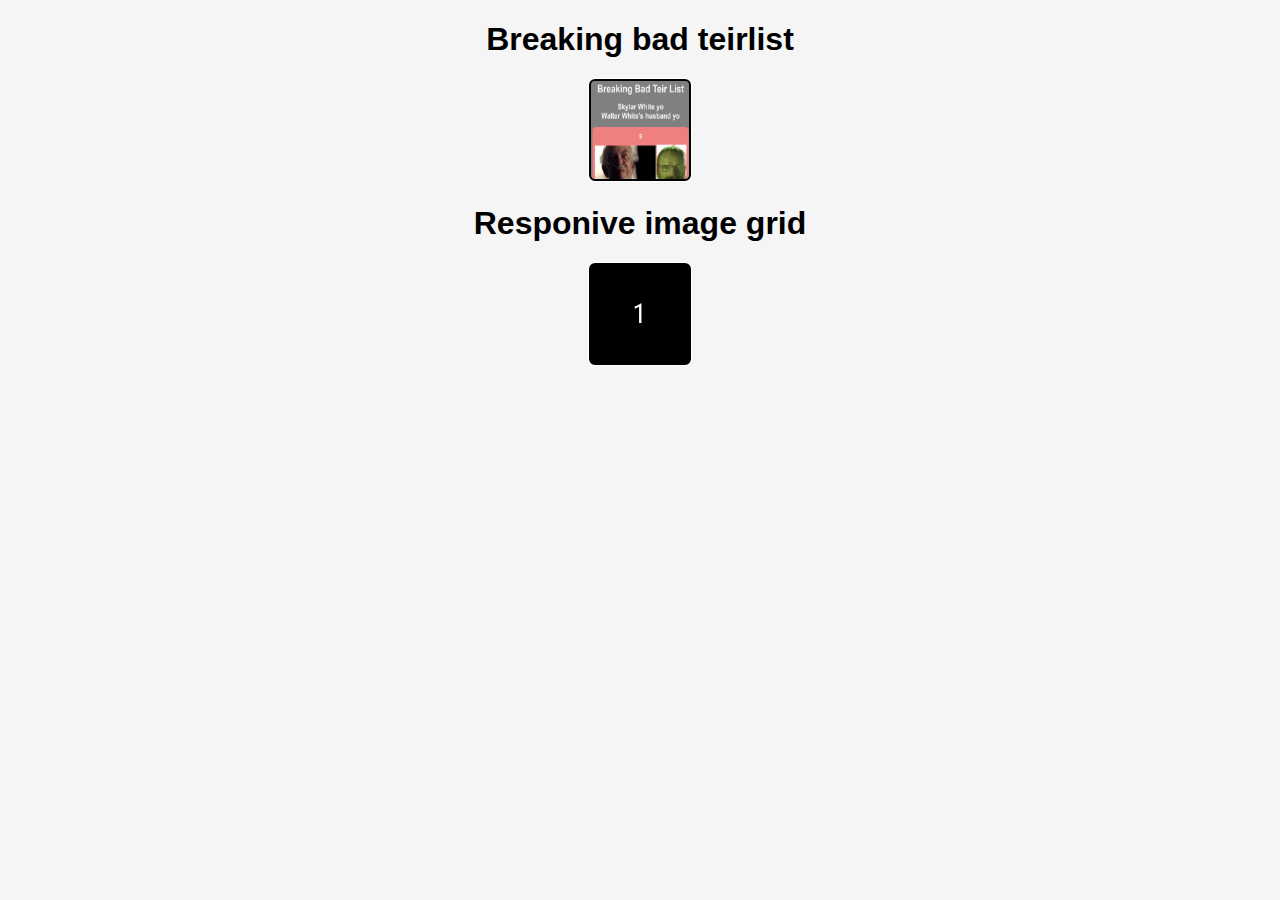
<file: index.html>
<!DOCTYPE html>
<html lang="en">
<head>
    <meta charset="UTF-8">
    <meta name="viewport" content="width=device-width, initial-scale=1.0">
    <title></title>
    <link rel="stylesheet" href="main.css">
</head>
<body>

        <h1>Breaking bad teirlist</h1>

    <div class="teirlist">
        <a href="/school-work-2024/teirlist.html"><img src="images/website.png" alt="picture of webpage" class="website_img"></a>
    </div>
    <h1>Responive image grid</h1>
    <div class="teirlist">
        <a href="/school-work-2024/responive_imge_grid.html"><img src="images/1blackbg.png" alt="picture of webpage" class="website_img"></a>
    </div>
</body>
</html>
</file>
<file: main.css>
.website_img {
    height: 100px;
    width: 100px;
    border-radius: 5%;
    outline: auto;
    outline-color: black;
}

body {
    background-color: whitesmoke;
}

h1 {
    color: black;
    font-size: xx-large;
    text-align: center;
    font-family: Arial, Helvetica, sans-serif;
}

.teirlist {
    display: flex;
    align-items: center;
    height: 75%;
    flex-direction: column;
}

.button_img {
    text-align: center;
    border: 4px solid black;
    border-radius: 25%;
    
    
}
</file>
